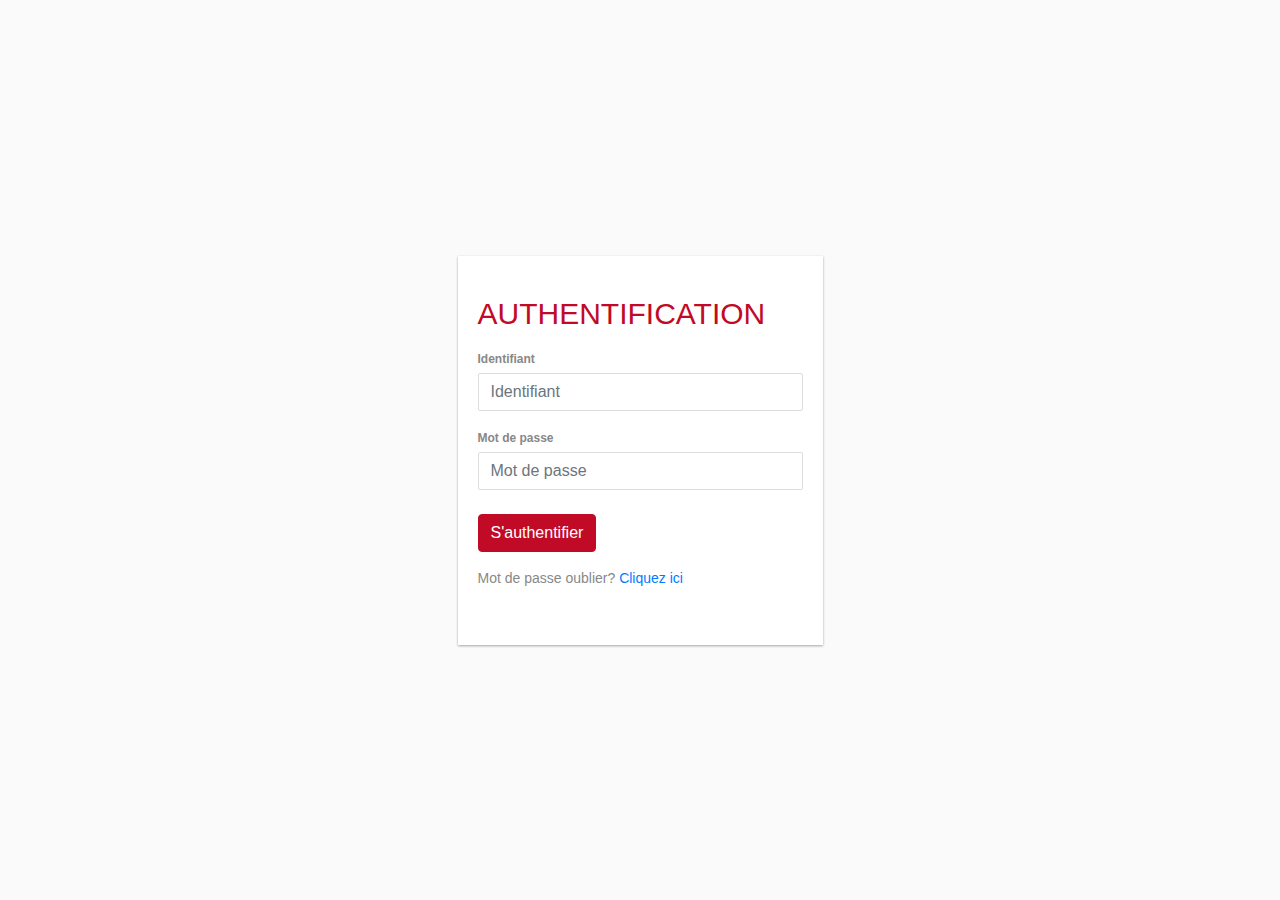
<file: index.html>
<!DOCTYPE html>
<html lang="fr">

<head>
    <meta charset="utf-8">
    <meta name="keywords" content="HTML5 Template" />
    <meta name="description" content="Platforme de gestion des notes CNAM" />
    <meta name="author" content="R. Narindra, R. Voahary" />
    <meta name="viewport" content="width=device-width, initial-scale=1, shrink-to-fit=no">
    <title>S'authentifier</title>

    <!-- Favicon -->
    <link href="images/favicon.ico" rel="shortcut icon" />

    <!-- Template Style Site -->
    <link rel="stylesheet" href="assets/plugins/bootstrap/css/bootstrap.min.css" type="text/css" />
    <link rel="stylesheet" href="assets/css/styles.css" type="text/css" />
</head>
<body>
    <section class="login-pane">
        <div class="box-login">
            <form action="" method="post" style="width: 325px">
                <div class="form-group">
                    <h1 class="primary-color">AUTHENTIFICATION</h1>
                </div>
                <div class="form-group">
                    <label>Identifiant</label>
                    <input type="text" class="form-control" placeholder="Identifiant">
                </div>
                <div class="form-group">
                    <label>Mot de passe</label>
                    <input type="password" class="form-control" placeholder="Mot de passe">
                </div>
                <div class="mt-4">
                    <div class="row">
                        <div class="col-12">
                            <button type="submit" class="btn btn-primary ">S'authentifier</button>
                        </div>
                    </div>
                </div>
                <div class="text-center mt-3">
                    <p class="text-left">Mot de passe oublier? <a href="register.html">Cliquez ici</a></p>
                </div>
            </form>
        </div>
    </section>
</body>
</html>
</file>
<file: assets/css/styles.css>
/*
Template : Projet GLG105 - CNAM Madagascar
Author: R. Narindra, R. Voahary
Version: 1.0
*/
/*
    -------------
    TABLE CONTENT
    -------------
	-- Fonts
	-- Custom Style
	-- Color
	-- Button
	-- Login
*/
/* Fonts */
/* Custom Style */
html{
    width: 100%;
    height: auto;
    min-height: 100vh;
}
body{
    width: 100%;
    color: #888;
    background: #fafafa;
    height: auto;
    font-size: 14px;
}
label {
    font-size: 12px;
    font-weight: 600;
    margin: 0 0 5px;
}
.form-control {
    border-color: #dcdfdf;
    border-radius: 2px;
}
.form-control:focus {
    transform: scale(1.007);
    box-shadow: 0px 1px 2px 2px rgb(243 243 243);
    outline: 0;
    -webkit-box-shadow: none;
    box-shadow: none;
}
.btn-ue{
    background: rgb(193,10,38);
    color: #fff;
    margin-bottom: 7px;
}
.btn-ue-active{
    background: #f5f5f5;
    color: #333;
}
.ue-panel{
    max-height: 114px;
}
.panel .ellipsis-panel{
    transition: all 0.3s;
}
.panel:hover .ellipsis-panel{
    z-index: 999;
    width: 230px;
    background: #ffffff;
    padding: 5px;
    border-left: 3px solid;
    box-shadow: 0 3px 6px rgb(0 0 0 / 16%), 0 3px 6px rgb(0 0 0 / 23%);
    word-break: unset;
    overflow: visible;
    text-overflow: unset;
    white-space: unset;
}
.ellipsis-panel{
    word-break: break-all;
    overflow: hidden;
    text-overflow: ellipsis;
    white-space: nowrap;
}
.table-note tbody tr td, .table-note thead tr th{
    padding: 7px 10px;
}
.table-note tbody tr:nth-of-type(odd) {
    background: #f5f5f5;
}
.logo-left{
    height: 62px;
}
.head-bord{
    display: flex;
    align-items: center;
}
.head-bord .navbar-right{
    margin-left: auto;
    color: #fff;
}
/* Tab note edit */
.tab-note-edit input{
    border: 1px solid #dadada;
}
/* Color */
.primary-color{
    color: rgb(193,10,38);
}
.bg-primary-color{
    background-color: rgb(193,10,38);
}
.secondary-color{
    color: #fff;
}
/* Button */
.btn-primary {
    background: rgb(193,10,38);
    outline: none;
    color: #fff;
    border: 1px solid rgb(193,10,38);
}

.btn-primary:hover, .btn-primary:active{
    background-color: #fff;
    color: rgb(193,10,38);
    border: 1px solid rgb(193,10,38);
}

/* Login */
.login-pane{
    width: 100%;
    display: flex;
    justify-content: center;
    align-items: center;
    min-height: 100vh;
}
.login-pane h1{
    font-size: 30px;
}
.box-login{
    background: #fff;
    padding: 40px 20px;
    box-shadow: 0 1px 3px rgb(0 0 0 / 12%), 0 1px 2px rgb(0 0 0 / 24%);
}
.panel-formation .panel{
    box-shadow: none;
    border: 1px solid #ddd;
}
/* Header */
header{
    width: 100%;
    height: auto;
}
.navbar{
    box-shadow: none;
}
.navbar .navbar-brand{
    padding: 0px;
}
.navbar .navbar-brand img{
    height: 50px;
}

/* Main */
.content-main{
    width: 100%;
    height: auto;
}
/* Service */
.list-pane-services{
    width: 100%;
    height: auto;
    list-style-type: none;
    margin: 0px;
    padding: 0px;
}
.list-pane-services .item{
    min-width: 150px;
    min-height: 150px;
    display: flex;
    align-items: center;
    justify-content: center;
}
.list-pane-services .item{
    width: 100%;
    background: #fff;
    transition: all 0.3s;
}
.list-pane-services .item a{
    width: 100%;
    height: 150px;
    color: #3c3c3c;
    transition: all 0.3s;
}
.list-pane-services .item a div:first-child{
    height: 75%;
    display: flex;
    align-items: center;
    justify-content: center;
}
.list-pane-services .item a div:last-child{
    height: 25%;
    bottom: 0px;
    background: #eaeaea;
    padding: 5px;
    display: flex;
    align-items: center;
    justify-content: center;
    transition: background-color 0.3s;
}
.list-pane-services .item:hover a div:last-child{
    color: #fff;
    background: rgb(193,10,38);
    text-decoration: none;
}
.list-pane-services .item i {
    font-size: 45px;
    display: block;
}
</file>
